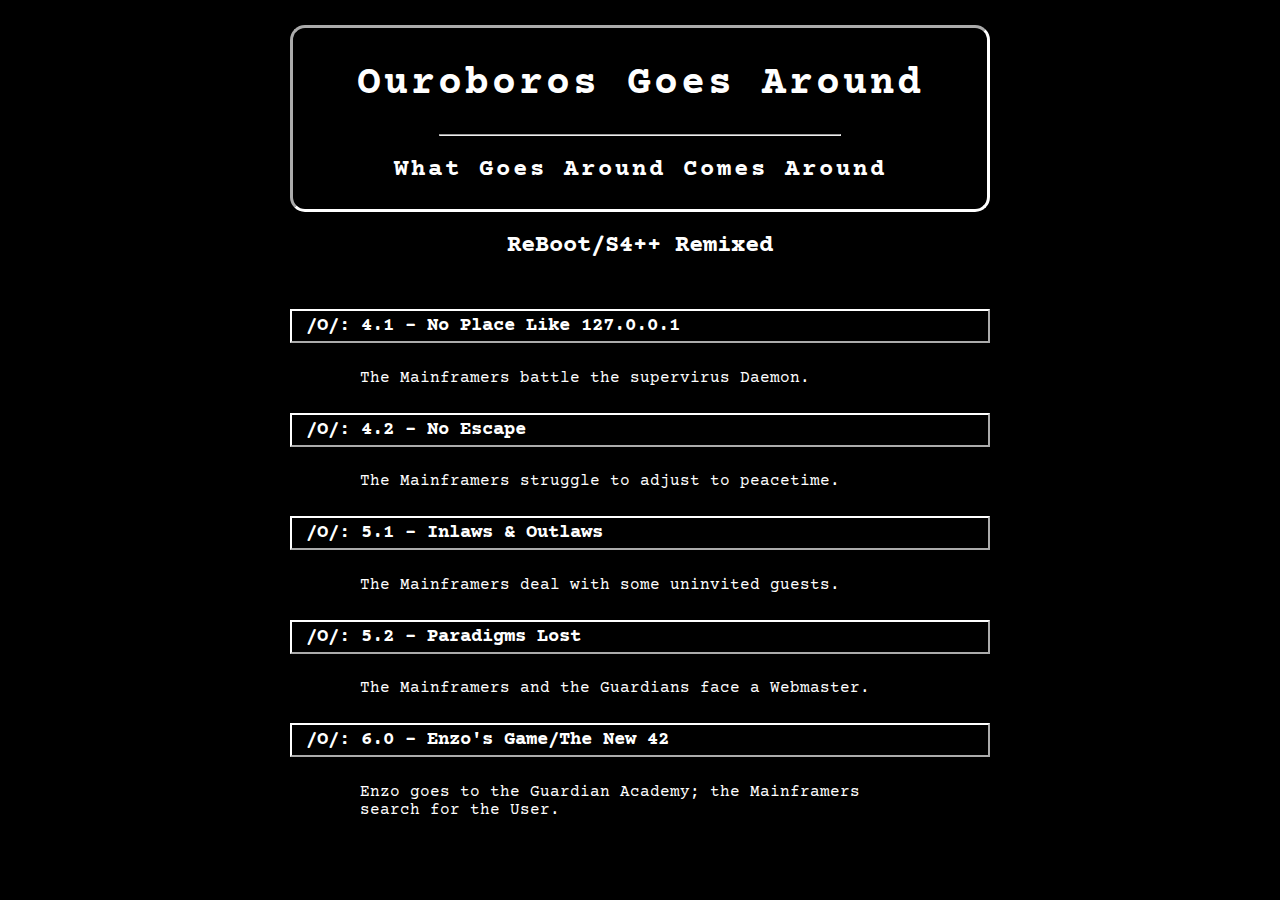
<file: index.html>
<!DOCTYPE html>
<html>
<head>
  <title>OWGACA</title>
  <meta name="viewport" content="width=device-width,initial-scale=1" charset="utf-8">
  <link href="style.css" rel="stylesheet">
  <link rel="preconnect" href="https://fonts.googleapis.com">
  <link rel="preconnect" href="https://fonts.gstatic.com" crossorigin>
  <link href="https://fonts.googleapis.com/css2?family=Courier+Prime&display=swap" rel="stylesheet">
</head>
<body>
  <div id="title">
    <h1>Ouroboros Goes Around</h1>
    <hr width="400">
    <h2>What Goes Around Comes Around</h2>
  </div>  
  <h2 id="intro">ReBoot/S4++ Remixed</h2>
  <a href="4-1_home.html"><h3 class="button home">/O/: 4.1 - No Place Like 127.0.0.1</h3></a>
    <p>The Mainframers battle the supervirus Daemon.</p>
  <a href="4-2_escape.html#escape"><h3 class="button escape">/O/: 4.2 - No Escape</h3></a>
    <p>The Mainframers struggle to adjust to peacetime.</p>
  <a href="5-1_inlaws.html#inlaws"><h3 class="button inlaws">/O/: 5.1 - Inlaws & Outlaws</h3></a>
    <p>The Mainframers deal with some uninvited guests.</p>
  <a href="5-2_paradigms.html#paradigms"><h3 class="button paradigms">/O/: 5.2 - Paradigms Lost</h3></a>
    <p>The Mainframers and the Guardians face a Webmaster.</p>
  <a href="6-0_new42.html#new42"><h3 class="button new42">/O/: 6.0 - Enzo's Game/The New 42</h3></a>
    <p>Enzo goes to the Guardian Academy; the Mainframers search for the User.</p> 
</body>
</html>
</file>
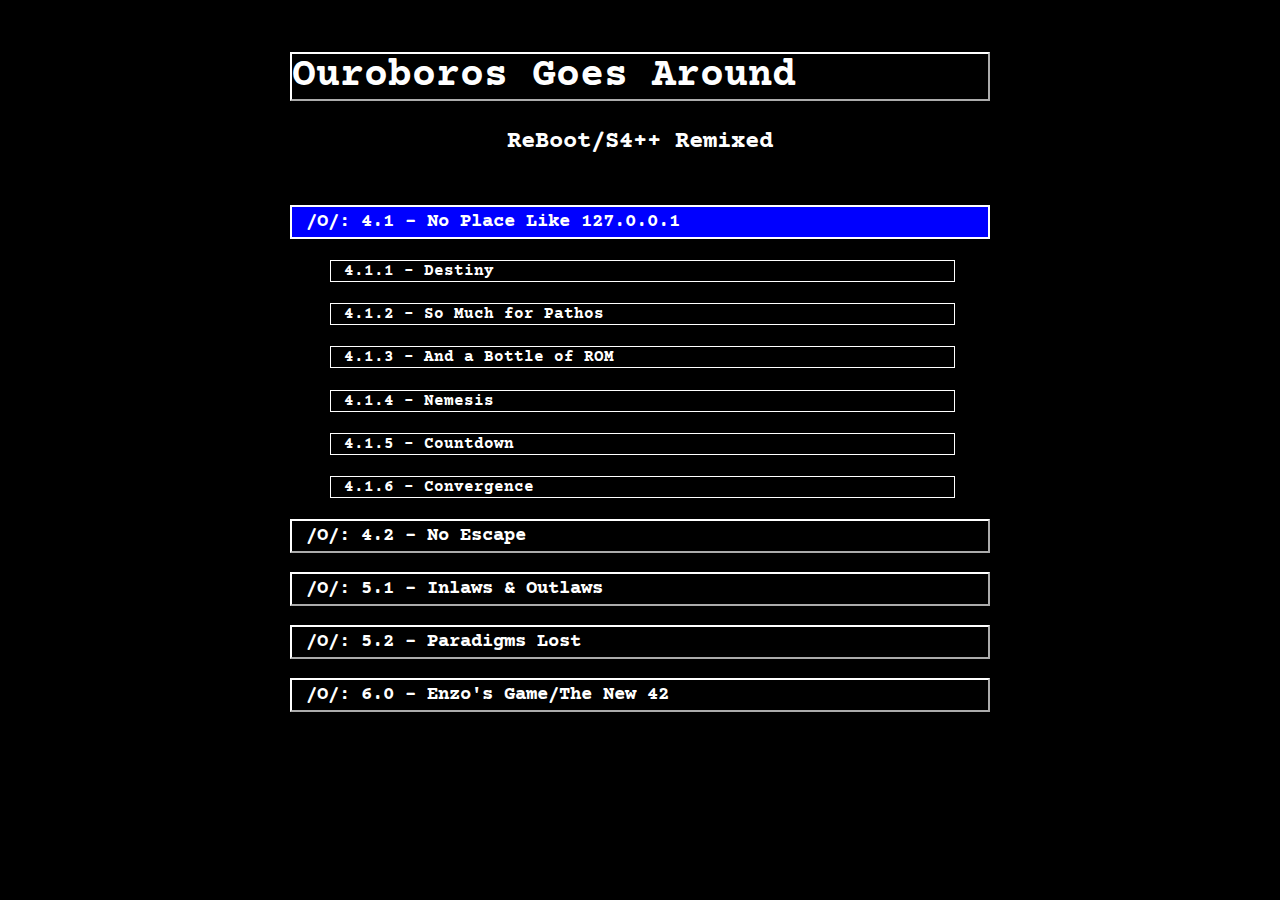
<file: 4-1_home.html>
<!DOCTYPE html>
<html>
<head>
  <title> 4-1 No Place Like 127.0.0.1</title>
  <meta name="viewport" content="width=device-width,initial-scale=1" >
  <link href="style.css" rel="stylesheet">
  <link rel="preconnect" href="https://fonts.googleapis.com">
  <link rel="preconnect" href="https://fonts.gstatic.com" crossorigin>
  <link href="https://fonts.googleapis.com/css2?family=Courier+Prime&display=swap" rel="stylesheet">
</head>
<body>
  <a href="index.html"><h1 class="button" id="oga">Ouroboros Goes Around</h1></a>
  <h2 id="intro">ReBoot/S4++ Remixed</h2>

  <h3 class="homelit" id="home">/O/: 4.1 - No Place Like 127.0.0.1</h3>
    <ul>
      <li><h4 class="button home">4.1.1 - Destiny</h4></li>
      <li><h4 class="button home">4.1.2 - So Much for Pathos</h4></li>
      <li><h4 class="button home">4.1.3 - And a Bottle of ROM</h4></li>
      <li><h4 class="button home">4.1.4 - Nemesis</h4></li>
      <li><h4 class="button home">4.1.5 - Countdown</h4></li>
      <li><h4 class="button home">4.1.6 - Convergence</h4></li>
    </ul>
  <a href="4-2_escape.html#escape"><h3 class="button escape">/O/: 4.2 - No Escape</h3></a>

  <a href="5-1_inlaws.html#inlaws"><h3 class="button inlaws">/O/: 5.1 - Inlaws & Outlaws</h3></a>

  <a href="5-2_paradigms.html#paradigms"><h3 class="button paradigms">/O/: 5.2 - Paradigms Lost</h3></a>
  
  <a href="6-0_new42.html#new42"><h3 class="button new42">/O/: 6.0 - Enzo's Game/The New 42</h3></a>

</body>
</html>
</file>
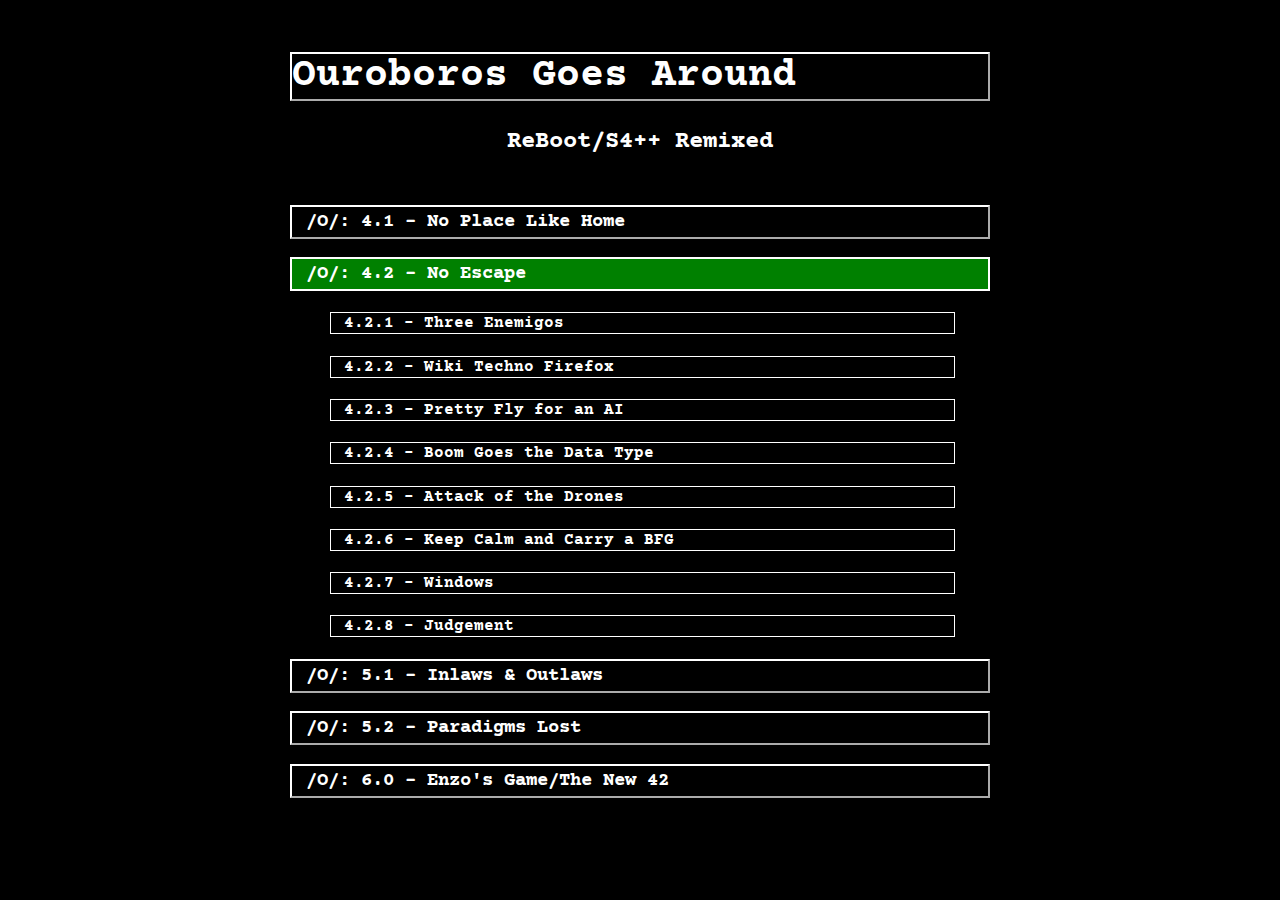
<file: 4-2_escape.html>
<!DOCTYPE html>
<html>
<head>
  <title> 4-1 No Place Like 127.0.0.1</title>
  <meta name="viewport" content="width=device-width,initial-scale=1" >
  <link href="style.css" rel="stylesheet">
  <link rel="preconnect" href="https://fonts.googleapis.com">
  <link rel="preconnect" href="https://fonts.gstatic.com" crossorigin>
  <link href="https://fonts.googleapis.com/css2?family=Courier+Prime&display=swap" rel="stylesheet">
</head>
<body>
  <a href="index.html"><h1 class="button" id="oga">Ouroboros Goes Around</h1></a>
  <h2 id="intro">ReBoot/S4++ Remixed</h2>

  <a href="4-1_home.html#home"><h3 class="button home">/O/: 4.1 - No Place Like Home</h3></a>

  <h3 class="escapelit" id="escape">/O/: 4.2 - No Escape</h3>
    <ul>
      <li><h4 class="button escape">4.2.1 - Three Enemigos</h4></li>
      <li><h4 class="button escape">4.2.2 - Wiki Techno Firefox</h4></li>
      <li><h4 class="button escape">4.2.3 - Pretty Fly for an AI</h4></li>
      <li><h4 class="button escape">4.2.4 - Boom Goes the Data Type</h4></li>
      <li><h4 class="button escape">4.2.5 - Attack of the Drones</h4></li>
      <li><h4 class="button escape">4.2.6 - Keep Calm and Carry a BFG</h4></li>
      <li><h4 class="button escape">4.2.7 - Windows</h4></li>
      <li><h4 class="button escape">4.2.8 - Judgement</h4></li>
    </ul>

  <a href="5-1_inlaws.html#inlaws"><h3 class="button inlaws">/O/: 5.1 - Inlaws & Outlaws</h3></a>

  <a href="5-2_paradigms.html#paradigms"><h3 class="button paradigms">/O/: 5.2 - Paradigms Lost</h3></a>

  <a href="6-0_new42.html#new42"><h3 class="button new42">/O/: 6.0 - Enzo's Game/The New 42</h3></a>

</body>
</html>
</file>
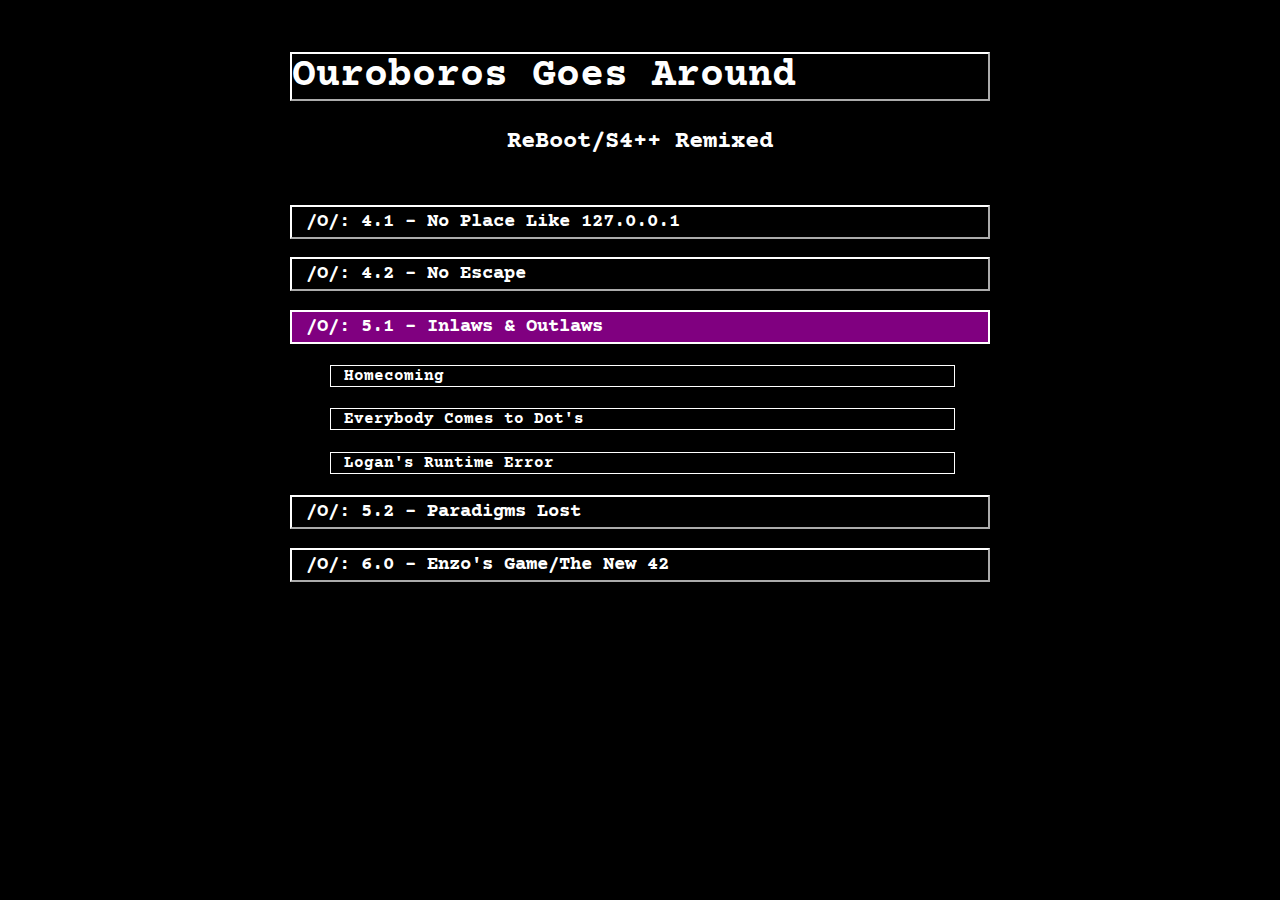
<file: 5-1_inlaws.html>
<!DOCTYPE html>
<html>
<head>
  <title>OWGACA</title>
  <meta name="viewport" content="width=device-width,initial-scale=1" >
  <link href="style.css" rel="stylesheet">
  <link rel="preconnect" href="https://fonts.googleapis.com">
  <link rel="preconnect" href="https://fonts.gstatic.com" crossorigin>
  <link href="https://fonts.googleapis.com/css2?family=Courier+Prime&display=swap" rel="stylesheet">
</head>
<body>

  <a href="index.html"><h1 class="button" id="oga">Ouroboros Goes Around</h1></a>

  <h2 id="intro">ReBoot/S4++ Remixed</h2>

  <a href="4-1_home.html#home"><h3 class="button home">/O/: 4.1 - No Place Like 127.0.0.1</h3></a>

  <a href="4-2_escape.html#escape"><h3 class="button escape">/O/: 4.2 - No Escape</h3></a>
  
  <h3 class="inlawslit" id="inlaws">/O/: 5.1 - Inlaws & Outlaws</h3>
    <ul>
      <li><h4 class="button inlaws">Homecoming</h4></li>
      <li><h4 class="button inlaws">Everybody Comes to Dot's</h4></li>
      <li><h4 class="button inlaws">Logan's Runtime Error</h4></li>
    </ul>

  <a href="5-2_paradigms.html#paradigms"><h3 class="button paradigms">/O/: 5.2 - Paradigms Lost</h3></a>

  <a href="6-0_new42.html#new42"><h3 class="button new42">/O/: 6.0 - Enzo's Game/The New 42</h3></a>

</body>
</html>
</file>
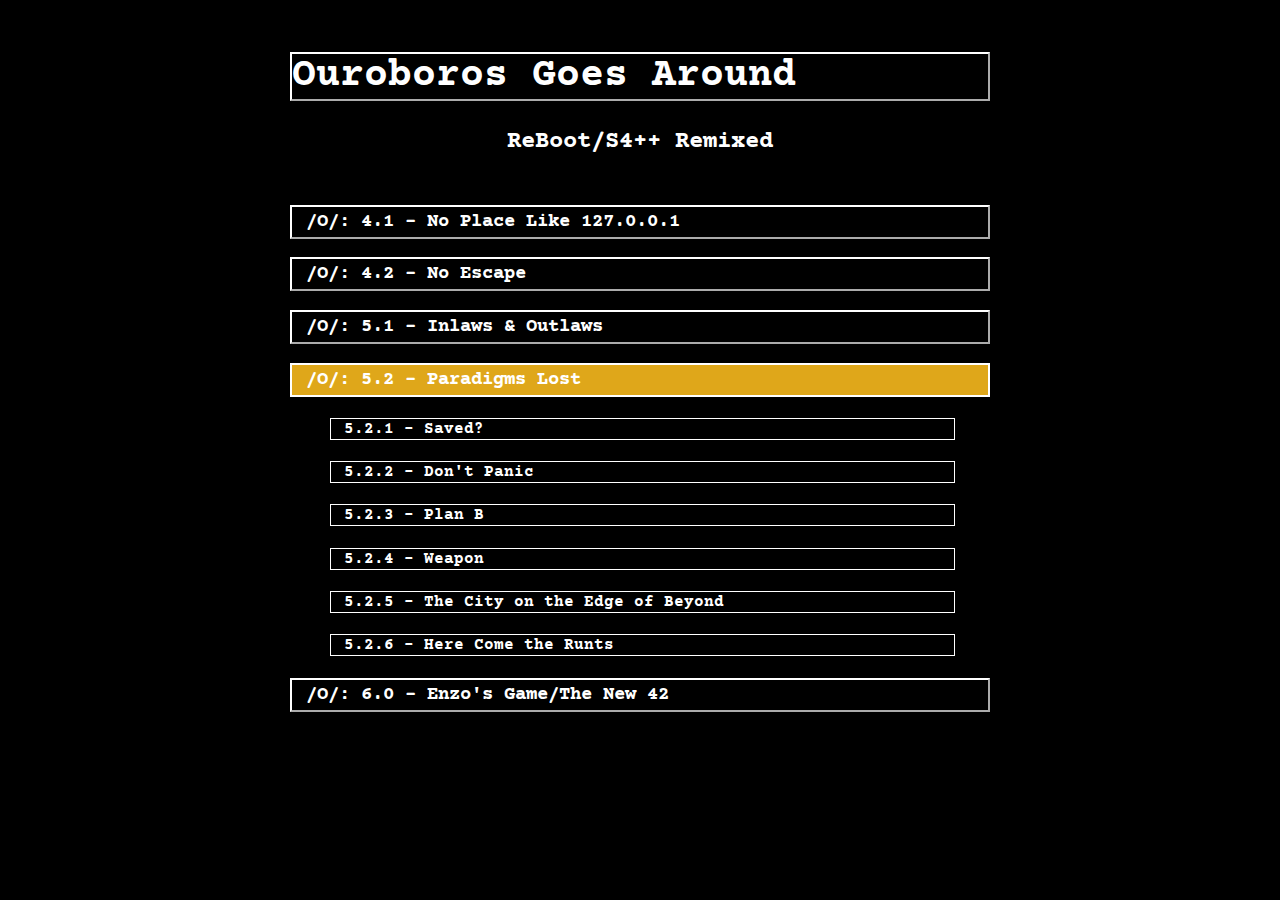
<file: 5-2_paradigms.html>
<!DOCTYPE html>
<html>
<head>
  <title>OWGACA</title>
  <meta name="viewport" content="width=device-width,initial-scale=1" >
  <link href="style.css" rel="stylesheet">
  <link rel="preconnect" href="https://fonts.googleapis.com">
  <link rel="preconnect" href="https://fonts.gstatic.com" crossorigin>
  <link href="https://fonts.googleapis.com/css2?family=Courier+Prime&display=swap" rel="stylesheet">
</head>
<body>

<a href="index.html"><h1 class="button" id="oga">Ouroboros Goes Around</h1></a>
  <h2 id="intro">ReBoot/S4++ Remixed</h2>

  <a href="4-1_home.html#home"><h3 class="button home">/O/: 4.1 - No Place Like 127.0.0.1</h3></a>

  <a href="4-2_escape.html#escape"><h3 class="button escape">/O/: 4.2 - No Escape</h3></a>

  <a href="5-1_inlaws.html#inlaws"><h3 class="button inlaws">/O/: 5.1 - Inlaws & Outlaws</h3></a>
  
  <h3 class="paradigmslit" id="paradigms">/O/: 5.2 - Paradigms Lost</h3>
    <ul>
      <li><h4 class="button paradigms">5.2.1 - Saved?</h4></li>
      <li><h4 class="button paradigms">5.2.2 - Don't Panic</h4></li>
      <li><h4 class="button paradigms">5.2.3 - Plan B</h4></li>
      <li><h4 class="button paradigms">5.2.4 - Weapon</h4></li>
      <li><h4 class="button paradigms">5.2.5 - The City on the Edge of Beyond</h4></li>
      <li><h4 class="button paradigms">5.2.6 - Here Come the Runts</h4></li>
    </ul>

  <a href="6-0_new42.html#new42"><h3 class="button new42">/O/: 6.0 - Enzo's Game/The New 42</h3></a>

</body>
</html>
</file>
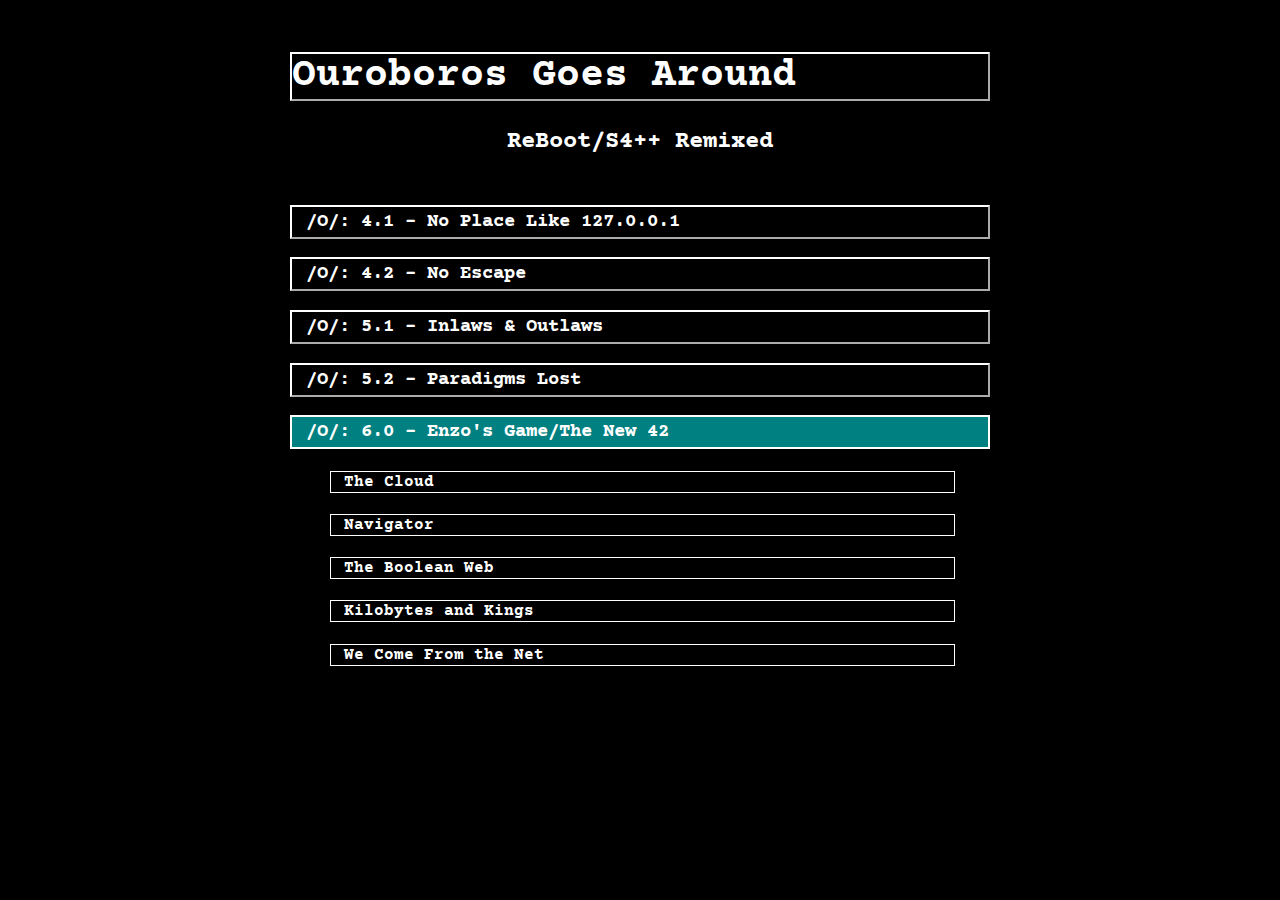
<file: 6-0_new42.html>
<!DOCTYPE html>
<html>
<head>
  <title>OWGACA</title>
  <meta name="viewport" content="width=device-width,initial-scale=1" >
  <link href="style.css" rel="stylesheet">
  <link rel="preconnect" href="https://fonts.googleapis.com">
  <link rel="preconnect" href="https://fonts.gstatic.com" crossorigin>
  <link href="https://fonts.googleapis.com/css2?family=Courier+Prime&display=swap" rel="stylesheet">
</head>
<body>

  <a href="index.html"><h1 class="button" id="oga">Ouroboros Goes Around</h1></a>
  <h2 id="intro">ReBoot/S4++ Remixed</h2>

  <a href="4-1_home.html#home"><h3 class="button home">/O/: 4.1 - No Place Like 127.0.0.1</h3></a>

  <a href="4-2_escape.html#escape"><h3 class="button escape">/O/: 4.2 - No Escape</h3></a>

  <a href="5-1_inlaws.html#inlaws"><h3 class="button inlaws">/O/: 5.1 - Inlaws & Outlaws</h3></a>

  <a href="5-2_paradigms.html#paradigms"><h3 class="button paradigms">/O/: 5.2 - Paradigms Lost</h3></a>

  <h3 class="new42lit" id="new42">/O/: 6.0 - Enzo's Game/The New 42</h3>
    <ul>
      <li><h4 class="button new42">The Cloud</h4></li>
      <li><h4 class="button new42">Navigator</h4></li>
      <li><h4 class="button new42">The Boolean Web</h4></li>
      <li><h4 class="button new42">Kilobytes and Kings</h4></li>
      <li><h4 class="button new42">We Come From the Net</h4></li>
    </ul>
</body>
</html>
</file>
<file: style.css>
body {
    background: #000;
    color: #fff;
    padding: 25px;
    max-width: 700px;
    font-family: 'Courier Prime', monospace;
    margin: auto;
  }  
  
  a:link, a:visited  {
    text-decoration: none;
    color: white;
  }

  #title {
    letter-spacing: 3px;
    text-align: center;
    border: 3px inset white;
    border-radius: 15px;
    padding: 1%;
  }

  #oga:hover {
    background-color: #070707;
  }

  #intro {
    text-align: center;
    padding-bottom: 30px;
  }
  
  h1 {
    font-size: 40px;
  }
  
  h3, h4 {
    padding-left: 2%;
    border: 2px solid white;
    line-height: 30px;
  }
  
  h4 {
    line-height: 20px !important;
    border: 1px solid white !important;
  }
  
  p {
    padding: 1% 10%;
  }
  
  ul {
    list-style-type: none;
    margin-right: 5%;
  }
  
  .button {
    transition-duration: 0.1s;
    border: 2px outset white;
  }

  .button:hover {
    border: 2px inset;
    border-radius: 3px;
  }
  
  .home:hover, .homelit {
    background-color: blue;
  }

  .escape:hover, .escapelit {
    background-color: green;
  }

  .inlaws:hover, .inlawslit {
    background-color: purple;
  }

  .paradigms:hover, .paradigmslit {
    background-color: #DFA71A;
  }

  .new42:hover, .new42lit {
    background-color: teal;
  }
</file>
